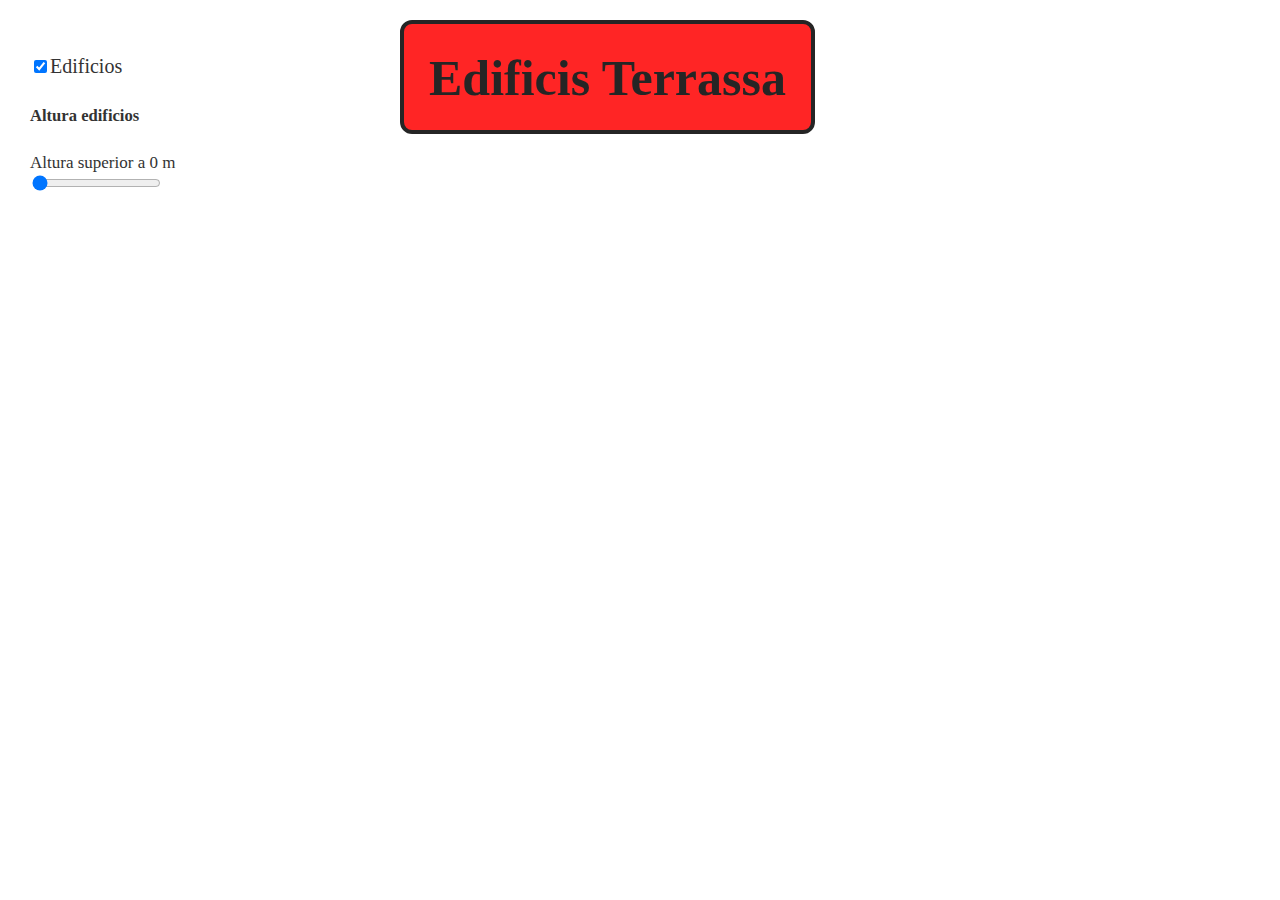
<file: edificis.html>
<html>
    <head>
    <meta charset='utf-8' />
    <title>Edificios</title>
    <meta name='viewport' content='initial-scale=1,maximum-scale=1,user-scalable=no' />
    <script src='https://api.tiles.mapbox.com/mapbox-gl-js/v1.6.1/mapbox-gl.js'></script>
    <link href='https://api.tiles.mapbox.com/mapbox-gl-js/v1.6.1/mapbox-gl.css' rel='stylesheet' />
    <script src="https://api.mapbox.com/mapbox-gl-js/plugins/mapbox-gl-geocoder/v4.4.2/mapbox-gl-geocoder.min.js"></script>
    <link rel="stylesheet" href="https://api.mapbox.com/mapbox-gl-js/plugins/mapbox-gl-geocoder/v4.4.2/mapbox-gl-geocoder.css" type="text/css"/>
    <link href='css/estilobase.css' rel='stylesheet' />
    <script src='js/utils.js'></script>
    <script src='js/edificios.js'></script>
    <script>
        //Añadir vuestor token y/o estilo !!
        var map;
        function init() {
            mapboxgl.accessToken =
                'pk.eyJ1IjoieHBwbWFwYm94IiwiYSI6ImNrNGIzcTFpYzA5d3IzZW14MXRnbGJzdGUifQ.jUQMgGV_VYxcIkhUOdCNxw';
             map = new mapboxgl.Map({
                container: 'map',
                style: 'mapbox://styles/mapbox/dark-v10',
                center: [2.010337, 41.563853],
                zoom: 15,
                attributionControl: false,
                pitch: 45,
                hash: true
            });
 
            map.addControl(new mapboxgl.AttributionControl({ compact: true }));
            map.addControl(new mapboxgl.NavigationControl());

            map.addControl(
                new MapboxGeocoder({
                accessToken: mapboxgl.accessToken,
                mapboxgl: mapboxgl
                }));

            map.on('load', function () {

addEdificiosCapa();

//addPopupToMap("edificios");

addPopupToMapEdificios("edificios");

}); //fin onload
 
        } // final init
    </script>
    </head>
 
    <body onload="init()">

        <div class="titulo">Edificis Terrassa</div>
        <div class="panelTopIzquierda">
            <input onchange="activarEdificios (this.checked)" type="checkbox" checked>Edificios
            <h5>Altura edificios</h5>
            <label id="altura">Altura superior a 0 m</label>
            
            <input onChange="filtrarEdificios(this.value)" id="slider" type="range" min="1" max="20" step="5" value="0" />
        </div>
        <div id="map"></div>
    </body>
 
    </html>
</file>
<file: css/estilobase.css>
body {
    margin: 0;
}

#map {
    height: 100%;
    width: 100%;
    background-color: #ffffff
}

.titulo {
    background-color: red;
    opacity: 85%;
    font-size: 50px;
    font-weight: bold;
    position: absolute;
    left: 400px;
    top: 20px;
    z-index: 500;
    height: 56px;
    padding: 25px;
    border: solid 4px black;
    border-radius: 12px;}

.tÍtoL_terr {    background-color:greenyellow;
    opacity: 85%;
    font-size: 50px;
    font-weight: bolder;
    position: absolute;
    left: 600px;
    top: 20px;
    z-index: 500;
    height: 56px;
    padding: 25px;
    border: solid 2px black;
    border-radius: 16px;}

    .panelTopIzquierda {
        position: absolute;
        top: 45px;
        left: 20px;
        width: 200px;
        z-index: 1000;
        background-color: rgba(255,255,255,0.9);
        padding: 10px;
        font-size:20px;
        color: #333333;
        border-radius: 5px;
    }
    
    .panelTopIzquierda label{
        font-size:0.85em;
    }
    
    .panelTopIzquierda input{
        cursor:pointer;
    }
    .numberOfFloorsAboveGround {color:red}
</file>
